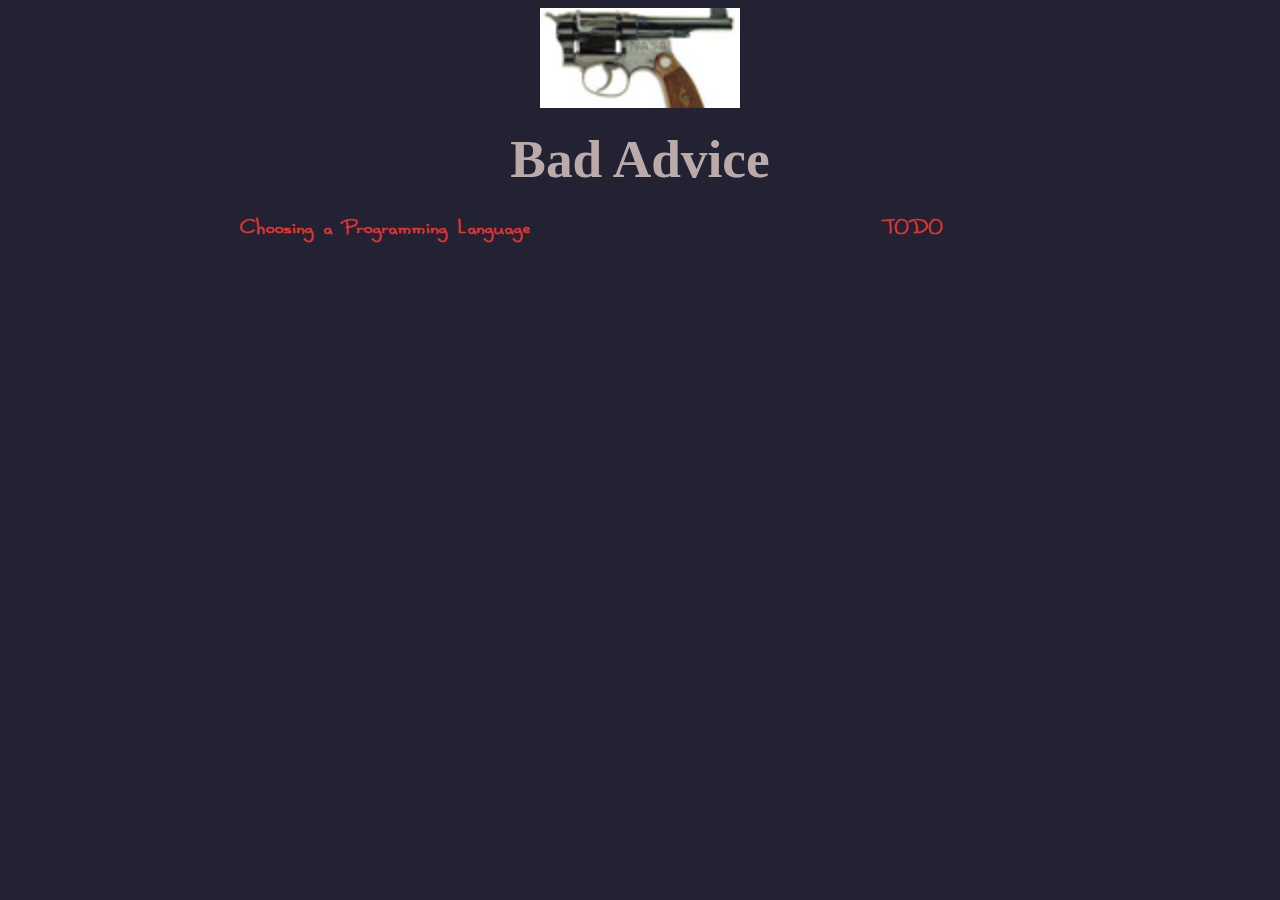
<file: index.html>
<html>
  <head>
    <link rel="icon" href="favicon.ico" type="image/x-icon" />
    <link type="text/css" href="c4k-ba.css" rel="stylesheet">
    <meta charset="utf-8">
    <title>Bad Advice</title>
    <meta name="description" content="Bad advice about programming and entremanureship.">
</head>
<body>
  <div align="center">
    <img src="bad-advice-on.png" width="200px" height="100px">
      <div class="title" align="center">
        <h1>Bad Advice</h1>
      </div>
      <div class="writings">
        <div class="col-left">
          <a href="writings/choose-prog-lang.html"><h3>Choosing a Programming Language</h3></a>
        </div>
        <div class="col-right">
           <a href=""><h3>TODO</h3></a>
        </div>
      </div>
    </div>
  </body>
</html>
</file>
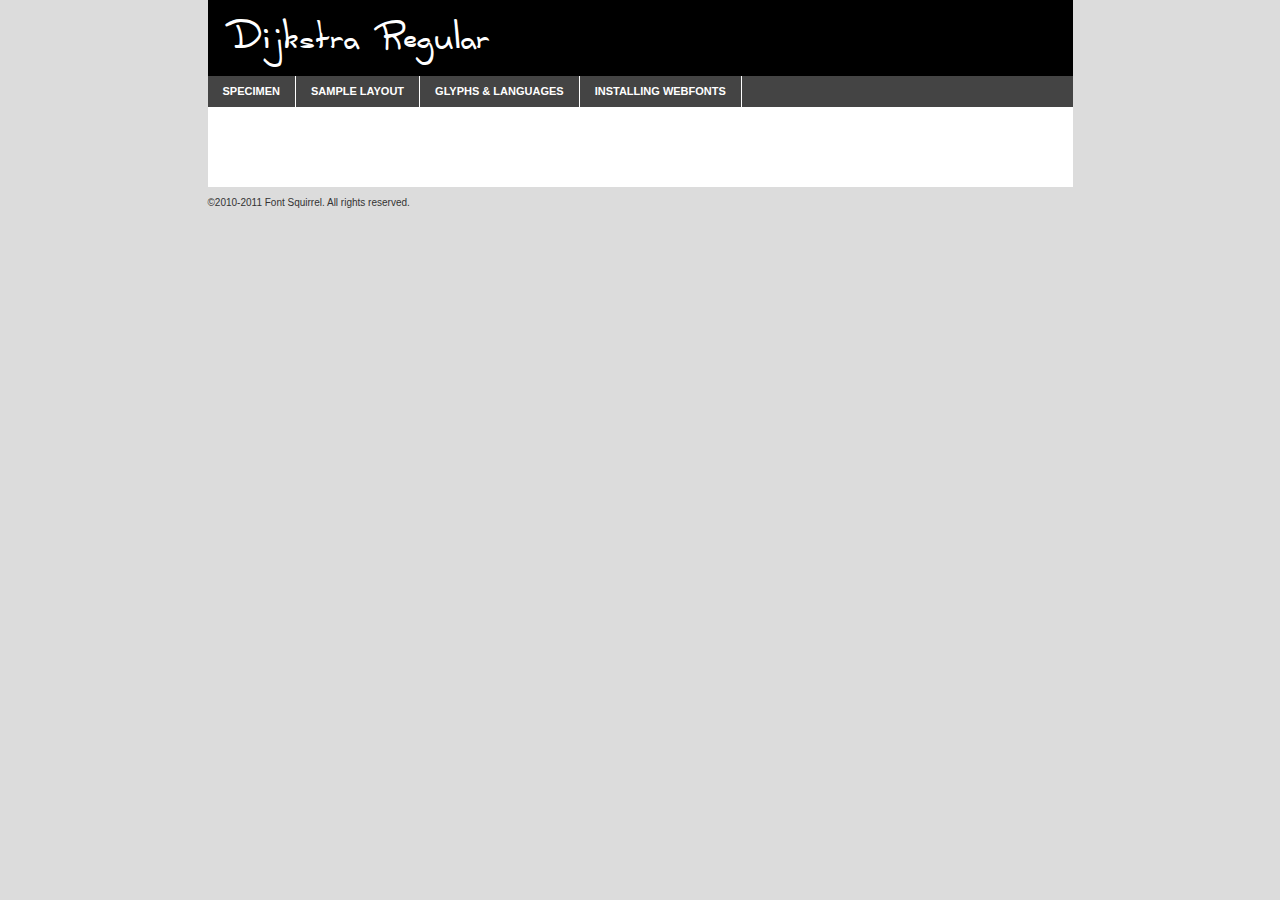
<file: fonts/dijkstra-demo.html>
<!DOCTYPE html PUBLIC "-//W3C//DTD XHTML 1.0 Transitional//EN"
	"http://www.w3.org/TR/xhtml1/DTD/xhtml1-transitional.dtd">

<html xmlns="http://www.w3.org/1999/xhtml" xml:lang="en" lang="en">
<head>
	<meta http-equiv="Content-Type" content="text/html; charset=utf-8" />
	<script src="http://ajax.googleapis.com/ajax/libs/jquery/1.7.2/jquery.min.js" type="text/javascript" charset="utf-8"></script>
	<script src="specimen_files/easytabs.js" type="text/javascript" charset="utf-8"></script>
	<link rel="stylesheet" href="specimen_files/specimen_stylesheet.css" type="text/css" charset="utf-8" />
	<link rel="stylesheet" href="stylesheet.css" type="text/css" charset="utf-8" />

	<style type="text/css">
					body{
				font-family: 'dijkstraregular';
							}
		</style>

	<title>Dijkstra Regular Specimen</title>
	
	
	<script type="text/javascript" charset="utf-8">
		$(document).ready(function() {
			$('#container').easyTabs({defaultContent:1});
		});
	</script>
</head>

<body>
<div id="container">
	<div id="header">
		Dijkstra Regular	</div>
	<ul class="tabs">
		<li><a href="#specimen">Specimen</a></li>
		<li><a href="#layout">Sample Layout</a></li>
				<li><a href="#glyphs">Glyphs &amp; Languages</a></li>
		<li><a href="#installing">Installing Webfonts</a></li>
		
	</ul>
	
	<div id="main_content">

		
			<div id="specimen">
		
				<div class="section">
					<div class="grid12 firstcol">
						<div class="huge">AaBb</div>
					</div>
				</div>
		
				<div class="section">
					<div class="glyph_range">A&#x200B;B&#x200b;C&#x200b;D&#x200b;E&#x200b;F&#x200b;G&#x200b;H&#x200b;I&#x200b;J&#x200b;K&#x200b;L&#x200b;M&#x200b;N&#x200b;O&#x200b;P&#x200b;Q&#x200b;R&#x200b;S&#x200b;T&#x200b;U&#x200b;V&#x200b;W&#x200b;X&#x200b;Y&#x200b;Z&#x200b;a&#x200b;b&#x200b;c&#x200b;d&#x200b;e&#x200b;f&#x200b;g&#x200b;h&#x200b;i&#x200b;j&#x200b;k&#x200b;l&#x200b;m&#x200b;n&#x200b;o&#x200b;p&#x200b;q&#x200b;r&#x200b;s&#x200b;t&#x200b;u&#x200b;v&#x200b;w&#x200b;x&#x200b;y&#x200b;z&#x200b;1&#x200b;2&#x200b;3&#x200b;4&#x200b;5&#x200b;6&#x200b;7&#x200b;8&#x200b;9&#x200b;0&#x200b;&amp;&#x200b;.&#x200b;,&#x200b;?&#x200b;!&#x200b;&#64;&#x200b;(&#x200b;)&#x200b;#&#x200b;$&#x200b;%&#x200b;*&#x200b;+&#x200b;-&#x200b;=&#x200b;:&#x200b;;</div>
				</div>
				<div class="section">
					<div class="grid12 firstcol">
						<table class="sample_table">
							<tr><td>10</td><td class="size10">abcdefghijklmnopqrstuvwxyzABCDEFGHIJKLMNOPQRSTUVWXYZ0123456789abcdefghijklmnopqrstuvwxyzABCDEFGHIJKLMNOPQRSTUVWXYZ0123456789abcdefghijklmnopqrstuvwxyzABCDEFGHIJKLMNOPQRSTUVWXYZ</td></tr>
							<tr><td>11</td><td class="size11">abcdefghijklmnopqrstuvwxyzABCDEFGHIJKLMNOPQRSTUVWXYZ0123456789abcdefghijklmnopqrstuvwxyzABCDEFGHIJKLMNOPQRSTUVWXYZ0123456789abcdefghijklmnopqrstuvwxyzABCDEFGHIJKLMNOPQRSTUVWXYZ</td></tr>
							<tr><td>12</td><td class="size12">abcdefghijklmnopqrstuvwxyzABCDEFGHIJKLMNOPQRSTUVWXYZ0123456789abcdefghijklmnopqrstuvwxyzABCDEFGHIJKLMNOPQRSTUVWXYZ0123456789abcdefghijklmnopqrstuvwxyzABCDEFGHIJKLMNOPQRSTUVWXYZ</td></tr>
							<tr><td>13</td><td class="size13">abcdefghijklmnopqrstuvwxyzABCDEFGHIJKLMNOPQRSTUVWXYZ0123456789abcdefghijklmnopqrstuvwxyzABCDEFGHIJKLMNOPQRSTUVWXYZ0123456789abcdefghijklmnopqrstuvwxyzABCDEFGHIJKLMNOPQRSTUVWXYZ</td></tr>
							<tr><td>14</td><td class="size14">abcdefghijklmnopqrstuvwxyzABCDEFGHIJKLMNOPQRSTUVWXYZ0123456789abcdefghijklmnopqrstuvwxyzABCDEFGHIJKLMNOPQRSTUVWXYZ0123456789abcdefghijklmnopqrstuvwxyzABCDEFGHIJKLMNOPQRSTUVWXYZ</td></tr>
							<tr><td>16</td><td class="size16">abcdefghijklmnopqrstuvwxyzABCDEFGHIJKLMNOPQRSTUVWXYZ0123456789abcdefghijklmnopqrstuvwxyzABCDEFGHIJKLMNOPQRSTUVWXYZ</td></tr>
							<tr><td>18</td><td class="size18">abcdefghijklmnopqrstuvwxyzABCDEFGHIJKLMNOPQRSTUVWXYZ0123456789abcdefghijklmnopqrstuvwxyzABCDEFGHIJKLMNOPQRSTUVWXYZ</td></tr>
							<tr><td>20</td><td class="size20">abcdefghijklmnopqrstuvwxyzABCDEFGHIJKLMNOPQRSTUVWXYZ0123456789abcdefghijklmnopqrstuvwxyzABCDEFGHIJKLMNOPQRSTUVWXYZ</td></tr>
							<tr><td>24</td><td class="size24">abcdefghijklmnopqrstuvwxyzABCDEFGHIJKLMNOPQRSTUVWXYZ0123456789abcdefghijklmnopqrstuvwxyzABCDEFGHIJKLMNOPQRSTUVWXYZ</td></tr>
							<tr><td>30</td><td class="size30">abcdefghijklmnopqrstuvwxyzABCDEFGHIJKLMNOPQRSTUVWXYZ0123456789abcdefghijklmnopqrstuvwxyzABCDEFGHIJKLMNOPQRSTUVWXYZ</td></tr>
							<tr><td>36</td><td class="size36">abcdefghijklmnopqrstuvwxyzABCDEFGHIJKLMNOPQRSTUVWXYZ0123456789abcdefghijklmnopqrstuvwxyzABCDEFGHIJKLMNOPQRSTUVWXYZ</td></tr>
							<tr><td>48</td><td class="size48">abcdefghijklmnopqrstuvwxyzABCDEFGHIJKLMNOPQRSTUVWXYZ0123456789abcdefghijklmnopqrstuvwxyzABCDEFGHIJKLMNOPQRSTUVWXYZ</td></tr>
							<tr><td>60</td><td class="size60">abcdefghijklmnopqrstuvwxyzABCDEFGHIJKLMNOPQRSTUVWXYZ0123456789abcdefghijklmnopqrstuvwxyzABCDEFGHIJKLMNOPQRSTUVWXYZ</td></tr>
							<tr><td>72</td><td class="size72">abcdefghijklmnopqrstuvwxyzABCDEFGHIJKLMNOPQRSTUVWXYZ0123456789abcdefghijklmnopqrstuvwxyzABCDEFGHIJKLMNOPQRSTUVWXYZ</td></tr>
							<tr><td>90</td><td class="size90">abcdefghijklmnopqrstuvwxyzABCDEFGHIJKLMNOPQRSTUVWXYZ0123456789abcdefghijklmnopqrstuvwxyzABCDEFGHIJKLMNOPQRSTUVWXYZ</td></tr>
						</table>
				
					</div>
			
				</div>
		
		
		
								<div class="section" id="bodycomparison">


										<div id="xheight">
				<div class="fontbody">&#xE000;&#xE000;&#xE000;&#xE000;&#xE000;&#xE000;&#xE000;&#xE000;&#xE000;&#xE000;&#xE000;&#xE000;&#xE000;&#xE000;&#xE000;&#xE000;&#xE000;&#xE000;&#xE000;&#xE000;&#xE000;&#xE000;&#xE000;&#xE000;&#xE000;&#xE000;&#xE000;&#xE000;&#xE000;&#xE000;&#xE000;&#xE000;&#xE000;&#xE000;&#xE000;&#xE000;&#xE000;&#xE000;&#xE000;&#xE000;&#xE000;&#xE000;&#xE000;&#xE000;&#xE000;&#xE000;&#xE000;&#xE000;&#xE000;&#xE000;&#xE000;&#xE000;&#xE000;&#xE000;&#xE000;&#xE000;&#xE000;&#xE000;&#xE000;&#xE000;&#xE000;&#xE000;&#xE000;&#xE000;&#xE000;&#xE000;&#xE000;&#xE000;&#xE000;&#xE000;&#xE000;&#xE000;&#xE000;&#xE000;&#xE000;&#xE000;&#xE000;&#xE000;&#xE000;&#xE000;&#xE000;&#xE000;&#xE000;&#xE000;&#xE000;&#xE000;&#xE000;&#xE000;&#xE000;&#xE000;&#xE000;&#xE000;&#xE000;&#xE000;&#xE000;&#xE000;&#xE000;&#xE000;&#xE000;body</div><div class="arialbody">body</div><div class="verdanabody">body</div><div class="georgiabody">body</div></div>
										<div class="fontbody" style="z-index:1">
											body<span>Dijkstra Regular</span>
										</div>
										<div class="arialbody" style="z-index:1">
											body<span>Arial</span>
										</div>
										<div class="verdanabody" style="z-index:1">
											body<span>Verdana</span>
										</div>
										<div class="georgiabody" style="z-index:1">
											body<span>Georgia</span>
										</div>



								</div>
		
		
				<div class="section psample psample_row1" id="">
					
					<div class="grid2 firstcol">
						<p class="size10"><span>10.</span>Aenean lacinia bibendum nulla sed consectetur. Fusce dapibus, tellus ac cursus commodo, tortor mauris condimentum nibh, ut fermentum massa justo sit amet risus. Nullam id dolor id nibh ultricies vehicula ut id elit. Cum sociis natoque penatibus et magnis dis parturient montes, nascetur ridiculus mus. Nulla vitae elit libero, a pharetra augue.</p>
			
					</div>
					<div class="grid3">
						<p class="size11"><span>11.</span>Aenean lacinia bibendum nulla sed consectetur. Fusce dapibus, tellus ac cursus commodo, tortor mauris condimentum nibh, ut fermentum massa justo sit amet risus. Nullam id dolor id nibh ultricies vehicula ut id elit. Cum sociis natoque penatibus et magnis dis parturient montes, nascetur ridiculus mus. Nulla vitae elit libero, a pharetra augue.</p>
			
					</div>
					<div class="grid3">
						<p class="size12"><span>12.</span>Aenean lacinia bibendum nulla sed consectetur. Fusce dapibus, tellus ac cursus commodo, tortor mauris condimentum nibh, ut fermentum massa justo sit amet risus. Nullam id dolor id nibh ultricies vehicula ut id elit. Cum sociis natoque penatibus et magnis dis parturient montes, nascetur ridiculus mus. Nulla vitae elit libero, a pharetra augue.</p>
			
					</div>
					<div class="grid4">
						<p class="size13"><span>13.</span>Aenean lacinia bibendum nulla sed consectetur. Fusce dapibus, tellus ac cursus commodo, tortor mauris condimentum nibh, ut fermentum massa justo sit amet risus. Nullam id dolor id nibh ultricies vehicula ut id elit. Cum sociis natoque penatibus et magnis dis parturient montes, nascetur ridiculus mus. Nulla vitae elit libero, a pharetra augue.</p>
			
					</div>
					<div class="white_blend"></div>
					
				</div>
				<div class="section psample psample_row2" id="">
					<div class="grid3 firstcol">
						<p class="size14"><span>14.</span>Aenean lacinia bibendum nulla sed consectetur. Fusce dapibus, tellus ac cursus commodo, tortor mauris condimentum nibh, ut fermentum massa justo sit amet risus. Nullam id dolor id nibh ultricies vehicula ut id elit. Cum sociis natoque penatibus et magnis dis parturient montes, nascetur ridiculus mus. Nulla vitae elit libero, a pharetra augue.</p>
			
					</div>
					<div class="grid4">
						<p class="size16"><span>16.</span>Aenean lacinia bibendum nulla sed consectetur. Fusce dapibus, tellus ac cursus commodo, tortor mauris condimentum nibh, ut fermentum massa justo sit amet risus. Nullam id dolor id nibh ultricies vehicula ut id elit. Cum sociis natoque penatibus et magnis dis parturient montes, nascetur ridiculus mus. Nulla vitae elit libero, a pharetra augue.</p>
			
					</div>
					<div class="grid5">
						<p class="size18"><span>18.</span>Aenean lacinia bibendum nulla sed consectetur. Fusce dapibus, tellus ac cursus commodo, tortor mauris condimentum nibh, ut fermentum massa justo sit amet risus. Nullam id dolor id nibh ultricies vehicula ut id elit. Cum sociis natoque penatibus et magnis dis parturient montes, nascetur ridiculus mus. Nulla vitae elit libero, a pharetra augue.</p>
			
					</div>

					<div class="white_blend"></div>

				</div>
				
				<div class="section psample psample_row3" id="">
					<div class="grid5 firstcol">
						<p class="size20"><span>20.</span>Aenean lacinia bibendum nulla sed consectetur. Fusce dapibus, tellus ac cursus commodo, tortor mauris condimentum nibh, ut fermentum massa justo sit amet risus. Nullam id dolor id nibh ultricies vehicula ut id elit. Cum sociis natoque penatibus et magnis dis parturient montes, nascetur ridiculus mus. Nulla vitae elit libero, a pharetra augue.</p>
					</div>
					<div class="grid7">
						<p class="size24"><span>24.</span>Aenean lacinia bibendum nulla sed consectetur. Fusce dapibus, tellus ac cursus commodo, tortor mauris condimentum nibh, ut fermentum massa justo sit amet risus. Nullam id dolor id nibh ultricies vehicula ut id elit. Cum sociis natoque penatibus et magnis dis parturient montes, nascetur ridiculus mus. Nulla vitae elit libero, a pharetra augue.</p>
					</div>
					
					<div class="white_blend"></div>
					
				</div>
				
				<div class="section psample psample_row4" id="">
					<div class="grid12 firstcol">
						<p class="size30"><span>30.</span>Aenean lacinia bibendum nulla sed consectetur. Fusce dapibus, tellus ac cursus commodo, tortor mauris condimentum nibh, ut fermentum massa justo sit amet risus. Nullam id dolor id nibh ultricies vehicula ut id elit. Cum sociis natoque penatibus et magnis dis parturient montes, nascetur ridiculus mus. Nulla vitae elit libero, a pharetra augue.</p>
					</div>
					<div class="white_blend"></div>
					
				</div>
				
				
				
				<div class="section psample psample_row1 fullreverse">
					<div class="grid2 firstcol">
						<p class="size10"><span>10.</span>Aenean lacinia bibendum nulla sed consectetur. Fusce dapibus, tellus ac cursus commodo, tortor mauris condimentum nibh, ut fermentum massa justo sit amet risus. Nullam id dolor id nibh ultricies vehicula ut id elit. Cum sociis natoque penatibus et magnis dis parturient montes, nascetur ridiculus mus. Nulla vitae elit libero, a pharetra augue.</p>
			
					</div>
					<div class="grid3">
						<p class="size11"><span>11.</span>Aenean lacinia bibendum nulla sed consectetur. Fusce dapibus, tellus ac cursus commodo, tortor mauris condimentum nibh, ut fermentum massa justo sit amet risus. Nullam id dolor id nibh ultricies vehicula ut id elit. Cum sociis natoque penatibus et magnis dis parturient montes, nascetur ridiculus mus. Nulla vitae elit libero, a pharetra augue.</p>
			
					</div>
					<div class="grid3">
						<p class="size12"><span>12.</span>Aenean lacinia bibendum nulla sed consectetur. Fusce dapibus, tellus ac cursus commodo, tortor mauris condimentum nibh, ut fermentum massa justo sit amet risus. Nullam id dolor id nibh ultricies vehicula ut id elit. Cum sociis natoque penatibus et magnis dis parturient montes, nascetur ridiculus mus. Nulla vitae elit libero, a pharetra augue.</p>
			
					</div>
					<div class="grid4">
						<p class="size13"><span>13.</span>Aenean lacinia bibendum nulla sed consectetur. Fusce dapibus, tellus ac cursus commodo, tortor mauris condimentum nibh, ut fermentum massa justo sit amet risus. Nullam id dolor id nibh ultricies vehicula ut id elit. Cum sociis natoque penatibus et magnis dis parturient montes, nascetur ridiculus mus. Nulla vitae elit libero, a pharetra augue.</p>
			
					</div>
					<div class="black_blend"></div>
					
				</div>
				
				<div class="section psample psample_row2 fullreverse">
					<div class="grid3 firstcol">
						<p class="size14"><span>14.</span>Aenean lacinia bibendum nulla sed consectetur. Fusce dapibus, tellus ac cursus commodo, tortor mauris condimentum nibh, ut fermentum massa justo sit amet risus. Nullam id dolor id nibh ultricies vehicula ut id elit. Cum sociis natoque penatibus et magnis dis parturient montes, nascetur ridiculus mus. Nulla vitae elit libero, a pharetra augue.</p>
			
					</div>
					<div class="grid4">
						<p class="size16"><span>16.</span>Aenean lacinia bibendum nulla sed consectetur. Fusce dapibus, tellus ac cursus commodo, tortor mauris condimentum nibh, ut fermentum massa justo sit amet risus. Nullam id dolor id nibh ultricies vehicula ut id elit. Cum sociis natoque penatibus et magnis dis parturient montes, nascetur ridiculus mus. Nulla vitae elit libero, a pharetra augue.</p>
			
					</div>
					<div class="grid5">
						<p class="size18"><span>18.</span>Aenean lacinia bibendum nulla sed consectetur. Fusce dapibus, tellus ac cursus commodo, tortor mauris condimentum nibh, ut fermentum massa justo sit amet risus. Nullam id dolor id nibh ultricies vehicula ut id elit. Cum sociis natoque penatibus et magnis dis parturient montes, nascetur ridiculus mus. Nulla vitae elit libero, a pharetra augue.</p>
			
					</div>
					<div class="black_blend"></div>

				</div>
				
				<div class="section psample fullreverse psample_row3" id="">
					<div class="grid5 firstcol">
						<p class="size20"><span>20.</span>Aenean lacinia bibendum nulla sed consectetur. Fusce dapibus, tellus ac cursus commodo, tortor mauris condimentum nibh, ut fermentum massa justo sit amet risus. Nullam id dolor id nibh ultricies vehicula ut id elit. Cum sociis natoque penatibus et magnis dis parturient montes, nascetur ridiculus mus. Nulla vitae elit libero, a pharetra augue.</p>
					</div>
					<div class="grid7">
						<p class="size24"><span>24.</span>Aenean lacinia bibendum nulla sed consectetur. Fusce dapibus, tellus ac cursus commodo, tortor mauris condimentum nibh, ut fermentum massa justo sit amet risus. Nullam id dolor id nibh ultricies vehicula ut id elit. Cum sociis natoque penatibus et magnis dis parturient montes, nascetur ridiculus mus. Nulla vitae elit libero, a pharetra augue.</p>
					</div>
					
					<div class="black_blend"></div>
					
				</div>
				
				<div class="section psample fullreverse psample_row4" id="" style="border-bottom: 20px #000 solid;">
					<div class="grid12 firstcol">
						<p class="size30"><span>30.</span>Aenean lacinia bibendum nulla sed consectetur. Fusce dapibus, tellus ac cursus commodo, tortor mauris condimentum nibh, ut fermentum massa justo sit amet risus. Nullam id dolor id nibh ultricies vehicula ut id elit. Cum sociis natoque penatibus et magnis dis parturient montes, nascetur ridiculus mus. Nulla vitae elit libero, a pharetra augue.</p>
					</div>
					<div class="black_blend"></div>
					
				</div>
				
				
				
				
			</div>
			
			<div id="layout">
				
				<div class="section">
					
					<div class="grid12 firstcol">
						<h1>Lorem Ipsum Dolor</h1>
						<h2>Etiam porta sem malesuada magna mollis euismod</h2>
						
						<p class="byline">By <a href="#link">Aenean Lacinia</a></p>
					</div>
				</div>
				<div class="section">
					<div class="grid8 firstcol">
						<p class="large">Donec sed odio dui. Morbi leo risus, porta ac consectetur ac, vestibulum at eros. Fusce dapibus, tellus ac cursus commodo, tortor mauris condimentum nibh, ut fermentum massa justo sit amet risus. </p>

						
						<h3>Pellentesque ornare sem</h3>

						<p>Maecenas sed diam eget risus varius blandit sit amet non magna. Maecenas faucibus mollis interdum. Donec ullamcorper nulla non metus auctor fringilla. Nullam id dolor id nibh ultricies vehicula ut id elit. Nullam id dolor id nibh ultricies vehicula ut id elit. </p>

						<p>Aenean eu leo quam. Pellentesque ornare sem lacinia quam venenatis vestibulum. Lorem ipsum dolor sit amet, consectetur adipiscing elit. Cum sociis natoque penatibus et magnis dis parturient montes, nascetur ridiculus mus. </p>

						<p>Nulla vitae elit libero, a pharetra augue. Praesent commodo cursus magna, vel scelerisque nisl consectetur et. Aenean lacinia bibendum nulla sed consectetur. </p>

						<p>Nullam quis risus eget urna mollis ornare vel eu leo. Nullam quis risus eget urna mollis ornare vel eu leo. Maecenas sed diam eget risus varius blandit sit amet non magna. Donec ullamcorper nulla non metus auctor fringilla. </p>

						<h3>Cras mattis consectetur</h3>

						<p>Aenean eu leo quam. Pellentesque ornare sem lacinia quam venenatis vestibulum. Aenean lacinia bibendum nulla sed consectetur. Integer posuere erat a ante venenatis dapibus posuere velit aliquet. Cras mattis consectetur purus sit amet fermentum. </p>

						<p>Nullam id dolor id nibh ultricies vehicula ut id elit. Nullam quis risus eget urna mollis ornare vel eu leo. Cras mattis consectetur purus sit amet fermentum.</p>
					</div>
					
					<div class="grid4 sidebar">
						
						<div class="box reverse">
							<p class="last">Nullam quis risus eget urna mollis ornare vel eu leo. Donec ullamcorper nulla non metus auctor fringilla. Cras mattis consectetur purus sit amet fermentum. Sed posuere consectetur est at lobortis. Lorem ipsum dolor sit amet, consectetur adipiscing elit. </p>
						</div>
						
						<p class="caption">Maecenas sed diam eget risus varius.</p>

						<p>Vestibulum id ligula porta felis euismod semper. Integer posuere erat a ante venenatis dapibus posuere velit aliquet. Vestibulum id ligula porta felis euismod semper. Sed posuere consectetur est at lobortis. Maecenas sed diam eget risus varius blandit sit amet non magna. Fusce dapibus, tellus ac cursus commodo, tortor mauris condimentum nibh, ut fermentum massa justo sit amet risus. </p>

					

						<p>Duis mollis, est non commodo luctus, nisi erat porttitor ligula, eget lacinia odio sem nec elit. Aenean lacinia bibendum nulla sed consectetur. Vivamus sagittis lacus vel augue laoreet rutrum faucibus dolor auctor. Aenean lacinia bibendum nulla sed consectetur. Nullam quis risus eget urna mollis ornare vel eu leo. </p>

						<p>Praesent commodo cursus magna, vel scelerisque nisl consectetur et. Donec ullamcorper nulla non metus auctor fringilla. Maecenas faucibus mollis interdum. Fusce dapibus, tellus ac cursus commodo, tortor mauris condimentum nibh, ut fermentum massa justo sit amet risus. </p>

					</div>
				</div>
				
			</div>


			



		<div id="glyphs">
			<div class="section">
				<div class="grid12 firstcol">
			
				<h1>Language Support</h1>
				<p>The subset of Dijkstra Regular in this kit supports the following languages:<br />
			
					English				</p>
				<h1>Glyph Chart</h1>
				<p>The subset of Dijkstra Regular in this kit includes all the glyphs listed below. Unicode entities are included above each glyph to help you insert individual characters into your layout.</p>
				<div id="glyph_chart">
			
																														 <div><p>&amp;#13;</p>&#13;</div>
																				 <div><p>&amp;#32;</p>&#32;</div>
																				 <div><p>&amp;#33;</p>&#33;</div>
																				 <div><p>&amp;#34;</p>&#34;</div>
																				 <div><p>&amp;#35;</p>&#35;</div>
																				 <div><p>&amp;#36;</p>&#36;</div>
																				 <div><p>&amp;#37;</p>&#37;</div>
																				 <div><p>&amp;#38;</p>&#38;</div>
																				 <div><p>&amp;#39;</p>&#39;</div>
																				 <div><p>&amp;#40;</p>&#40;</div>
																				 <div><p>&amp;#41;</p>&#41;</div>
																				 <div><p>&amp;#42;</p>&#42;</div>
																				 <div><p>&amp;#43;</p>&#43;</div>
																				 <div><p>&amp;#44;</p>&#44;</div>
																				 <div><p>&amp;#45;</p>&#45;</div>
																				 <div><p>&amp;#46;</p>&#46;</div>
																				 <div><p>&amp;#47;</p>&#47;</div>
																				 <div><p>&amp;#48;</p>&#48;</div>
																				 <div><p>&amp;#49;</p>&#49;</div>
																				 <div><p>&amp;#50;</p>&#50;</div>
																				 <div><p>&amp;#51;</p>&#51;</div>
																				 <div><p>&amp;#52;</p>&#52;</div>
																				 <div><p>&amp;#53;</p>&#53;</div>
																				 <div><p>&amp;#54;</p>&#54;</div>
																				 <div><p>&amp;#55;</p>&#55;</div>
																				 <div><p>&amp;#56;</p>&#56;</div>
																				 <div><p>&amp;#57;</p>&#57;</div>
																				 <div><p>&amp;#58;</p>&#58;</div>
																				 <div><p>&amp;#59;</p>&#59;</div>
																				 <div><p>&amp;#60;</p>&#60;</div>
																				 <div><p>&amp;#61;</p>&#61;</div>
																				 <div><p>&amp;#62;</p>&#62;</div>
																				 <div><p>&amp;#63;</p>&#63;</div>
																				 <div><p>&amp;#64;</p>&#64;</div>
																				 <div><p>&amp;#65;</p>&#65;</div>
																				 <div><p>&amp;#66;</p>&#66;</div>
																				 <div><p>&amp;#67;</p>&#67;</div>
																				 <div><p>&amp;#68;</p>&#68;</div>
																				 <div><p>&amp;#69;</p>&#69;</div>
																				 <div><p>&amp;#70;</p>&#70;</div>
																				 <div><p>&amp;#71;</p>&#71;</div>
																				 <div><p>&amp;#72;</p>&#72;</div>
																				 <div><p>&amp;#73;</p>&#73;</div>
																				 <div><p>&amp;#74;</p>&#74;</div>
																				 <div><p>&amp;#75;</p>&#75;</div>
																				 <div><p>&amp;#76;</p>&#76;</div>
																				 <div><p>&amp;#77;</p>&#77;</div>
																				 <div><p>&amp;#78;</p>&#78;</div>
																				 <div><p>&amp;#79;</p>&#79;</div>
																				 <div><p>&amp;#80;</p>&#80;</div>
																				 <div><p>&amp;#81;</p>&#81;</div>
																				 <div><p>&amp;#82;</p>&#82;</div>
																				 <div><p>&amp;#83;</p>&#83;</div>
																				 <div><p>&amp;#84;</p>&#84;</div>
																				 <div><p>&amp;#85;</p>&#85;</div>
																				 <div><p>&amp;#86;</p>&#86;</div>
																				 <div><p>&amp;#87;</p>&#87;</div>
																				 <div><p>&amp;#88;</p>&#88;</div>
																				 <div><p>&amp;#89;</p>&#89;</div>
																				 <div><p>&amp;#90;</p>&#90;</div>
																				 <div><p>&amp;#91;</p>&#91;</div>
																				 <div><p>&amp;#92;</p>&#92;</div>
																				 <div><p>&amp;#93;</p>&#93;</div>
																				 <div><p>&amp;#94;</p>&#94;</div>
																				 <div><p>&amp;#95;</p>&#95;</div>
																				 <div><p>&amp;#96;</p>&#96;</div>
																				 <div><p>&amp;#97;</p>&#97;</div>
																				 <div><p>&amp;#98;</p>&#98;</div>
																				 <div><p>&amp;#99;</p>&#99;</div>
																				 <div><p>&amp;#100;</p>&#100;</div>
																				 <div><p>&amp;#101;</p>&#101;</div>
																				 <div><p>&amp;#102;</p>&#102;</div>
																				 <div><p>&amp;#103;</p>&#103;</div>
																				 <div><p>&amp;#104;</p>&#104;</div>
																				 <div><p>&amp;#105;</p>&#105;</div>
																				 <div><p>&amp;#106;</p>&#106;</div>
																				 <div><p>&amp;#107;</p>&#107;</div>
																				 <div><p>&amp;#108;</p>&#108;</div>
																				 <div><p>&amp;#109;</p>&#109;</div>
																				 <div><p>&amp;#110;</p>&#110;</div>
																				 <div><p>&amp;#111;</p>&#111;</div>
																				 <div><p>&amp;#112;</p>&#112;</div>
																				 <div><p>&amp;#113;</p>&#113;</div>
																				 <div><p>&amp;#114;</p>&#114;</div>
																				 <div><p>&amp;#115;</p>&#115;</div>
																				 <div><p>&amp;#116;</p>&#116;</div>
																				 <div><p>&amp;#117;</p>&#117;</div>
																				 <div><p>&amp;#118;</p>&#118;</div>
																				 <div><p>&amp;#119;</p>&#119;</div>
																				 <div><p>&amp;#120;</p>&#120;</div>
																				 <div><p>&amp;#121;</p>&#121;</div>
																				 <div><p>&amp;#122;</p>&#122;</div>
																				 <div><p>&amp;#123;</p>&#123;</div>
																				 <div><p>&amp;#124;</p>&#124;</div>
																				 <div><p>&amp;#125;</p>&#125;</div>
																				 <div><p>&amp;#126;</p>&#126;</div>
																				 <div><p>&amp;#160;</p>&#160;</div>
																				 <div><p>&amp;#161;</p>&#161;</div>
																				 <div><p>&amp;#172;</p>&#172;</div>
																				 <div><p>&amp;#173;</p>&#173;</div>
																				 <div><p>&amp;#176;</p>&#176;</div>
																				 <div><p>&amp;#180;</p>&#180;</div>
																				 <div><p>&amp;#193;</p>&#193;</div>
																				 <div><p>&amp;#194;</p>&#194;</div>
																				 <div><p>&amp;#200;</p>&#200;</div>
																				 <div><p>&amp;#202;</p>&#202;</div>
																				 <div><p>&amp;#203;</p>&#203;</div>
																				 <div><p>&amp;#204;</p>&#204;</div>
																				 <div><p>&amp;#205;</p>&#205;</div>
																				 <div><p>&amp;#206;</p>&#206;</div>
																				 <div><p>&amp;#207;</p>&#207;</div>
																				 <div><p>&amp;#210;</p>&#210;</div>
																				 <div><p>&amp;#211;</p>&#211;</div>
																				 <div><p>&amp;#212;</p>&#212;</div>
																				 <div><p>&amp;#218;</p>&#218;</div>
																				 <div><p>&amp;#255;</p>&#255;</div>
																				 <div><p>&amp;#8192;</p>&#8192;</div>
																				 <div><p>&amp;#8193;</p>&#8193;</div>
																				 <div><p>&amp;#8194;</p>&#8194;</div>
																				 <div><p>&amp;#8195;</p>&#8195;</div>
																				 <div><p>&amp;#8196;</p>&#8196;</div>
																				 <div><p>&amp;#8197;</p>&#8197;</div>
																				 <div><p>&amp;#8198;</p>&#8198;</div>
																				 <div><p>&amp;#8199;</p>&#8199;</div>
																				 <div><p>&amp;#8200;</p>&#8200;</div>
																				 <div><p>&amp;#8201;</p>&#8201;</div>
																				 <div><p>&amp;#8202;</p>&#8202;</div>
																				 <div><p>&amp;#8208;</p>&#8208;</div>
																				 <div><p>&amp;#8209;</p>&#8209;</div>
																				 <div><p>&amp;#8210;</p>&#8210;</div>
																				 <div><p>&amp;#8211;</p>&#8211;</div>
																				 <div><p>&amp;#8212;</p>&#8212;</div>
																				 <div><p>&amp;#8220;</p>&#8220;</div>
																				 <div><p>&amp;#8221;</p>&#8221;</div>
																				 <div><p>&amp;#8239;</p>&#8239;</div>
																				 <div><p>&amp;#8287;</p>&#8287;</div>
																				 <div><p>&amp;#8482;</p>&#8482;</div>
																				 <div><p>&amp;#57344;</p>&#57344;</div>
																												</div>	
				</div>
		
		
			</div>
		</div>
		
		
		<div id="specs">
			
		</div>
	
		<div id="installing">
			<div class="section">
				<div class="grid7 firstcol">
					<h1>Installing Webfonts</h1>
					
					<p>Webfonts are supported by all major browser platforms but not all in the same way. There are currently four different font formats that must be included in order to target all browsers. This includes TTF, WOFF, EOT and SVG.</p>
					
					<h2>1. Upload your webfonts</h2>
					<p>You must upload your webfont kit to your website. They should be in or near the same directory as your CSS files.</p>
					
					<h2>2. Include the webfont stylesheet</h2>
					<p>A special CSS @font-face declaration helps the various browsers select the appropriate font it needs without causing you a bunch of headaches. Learn more about this syntax by reading the <a href="http://www.fontspring.com/blog/further-hardening-of-the-bulletproof-syntax">Fontspring blog post</a> about it. The code for it is as follows:</p>


<code>
@font-face{ 
	font-family: 'MyWebFont';
	src: url('WebFont.eot');
	src: url('WebFont.eot?#iefix') format('embedded-opentype'),
	     url('WebFont.woff') format('woff'),
	     url('WebFont.ttf') format('truetype'),
	     url('WebFont.svg#webfont') format('svg');
}
</code>

	<p>We've already gone ahead and generated the code for you. All you have to do is link to the stylesheet in your HTML, like this:</p>
	<code>&lt;link rel=&quot;stylesheet&quot; href=&quot;stylesheet.css&quot; type=&quot;text/css&quot; charset=&quot;utf-8&quot; /&gt;</code>

					<h2>3. Modify your own stylesheet</h2>
					<p>To take advantage of your new fonts, you must tell your stylesheet to use them. Look at the original @font-face declaration above and find the property called "font-family." The name linked there will be what you use to reference the font. Prepend that webfont name to the font stack in the "font-family" property, inside the selector you want to change. For example:</p>
<code>p { font-family: 'WebFont', Arial, sans-serif; }</code>

<h2>4. Test</h2>
<p>Getting webfonts to work cross-browser <em>can</em> be tricky. Use the information in the sidebar to help you if you find that fonts aren't loading in a particular browser.</p>
				</div>
				
				<div class="grid5 sidebar">
					<div class="box">
						<h2>Troubleshooting<br />Font-Face Problems</h2>
						<p>Having trouble getting your webfonts to load in your new website? Here are some tips to sort out what might be the problem.</p>

						<h3>Fonts not showing in any browser</h3>

						<p>This sounds like you need to work on the plumbing. You either did not upload the fonts to the correct directory, or you did not link the fonts properly in the CSS. If you've confirmed that all this is correct and you still have a problem, take a look at your .htaccess file and see if requests are getting intercepted.</p>

						<h3>Fonts not loading in iPhone or iPad</h3>

						<p>The most common problem here is that you are serving the fonts from an IIS server. IIS refuses to serve files that have unknown MIME types. If that is the case, you must set the MIME type for SVG to "image/svg+xml" in the server settings. Follow these instructions from Microsoft if you need help.</p>

						<h3>Fonts not loading in Firefox</h3>

						<p>The primary reason for this failure? You are still using a version Firefox older than 3.5. So upgrade already! If that isn't it, then you are very likely serving fonts from a different domain. Firefox requires that all font assets be served from the same domain. Lastly it is possible that you need to add WOFF to your list of MIME types (if you are serving via IIS.)</p>

						<h3>Fonts not loading in IE</h3>

						<p>Are you looking at Internet Explorer on an actual Windows machine or are you cheating by using a service like Adobe BrowserLab? Many of these screenshot services do not render @font-face for IE. Best to test it on a real machine.</p>

						<h3>Fonts not loading in IE9</h3>

						<p>IE9, like Firefox, requires that fonts be served from the same domain as the website. Make sure that is the case.</p>
					</div>
				</div>
			</div>
			
		</div>
	
	</div>
	<div id="footer">
		<p>&copy;2010-2011 Font Squirrel. All rights reserved.</p>
	</div>
</div>
</body>
</html>
</file>
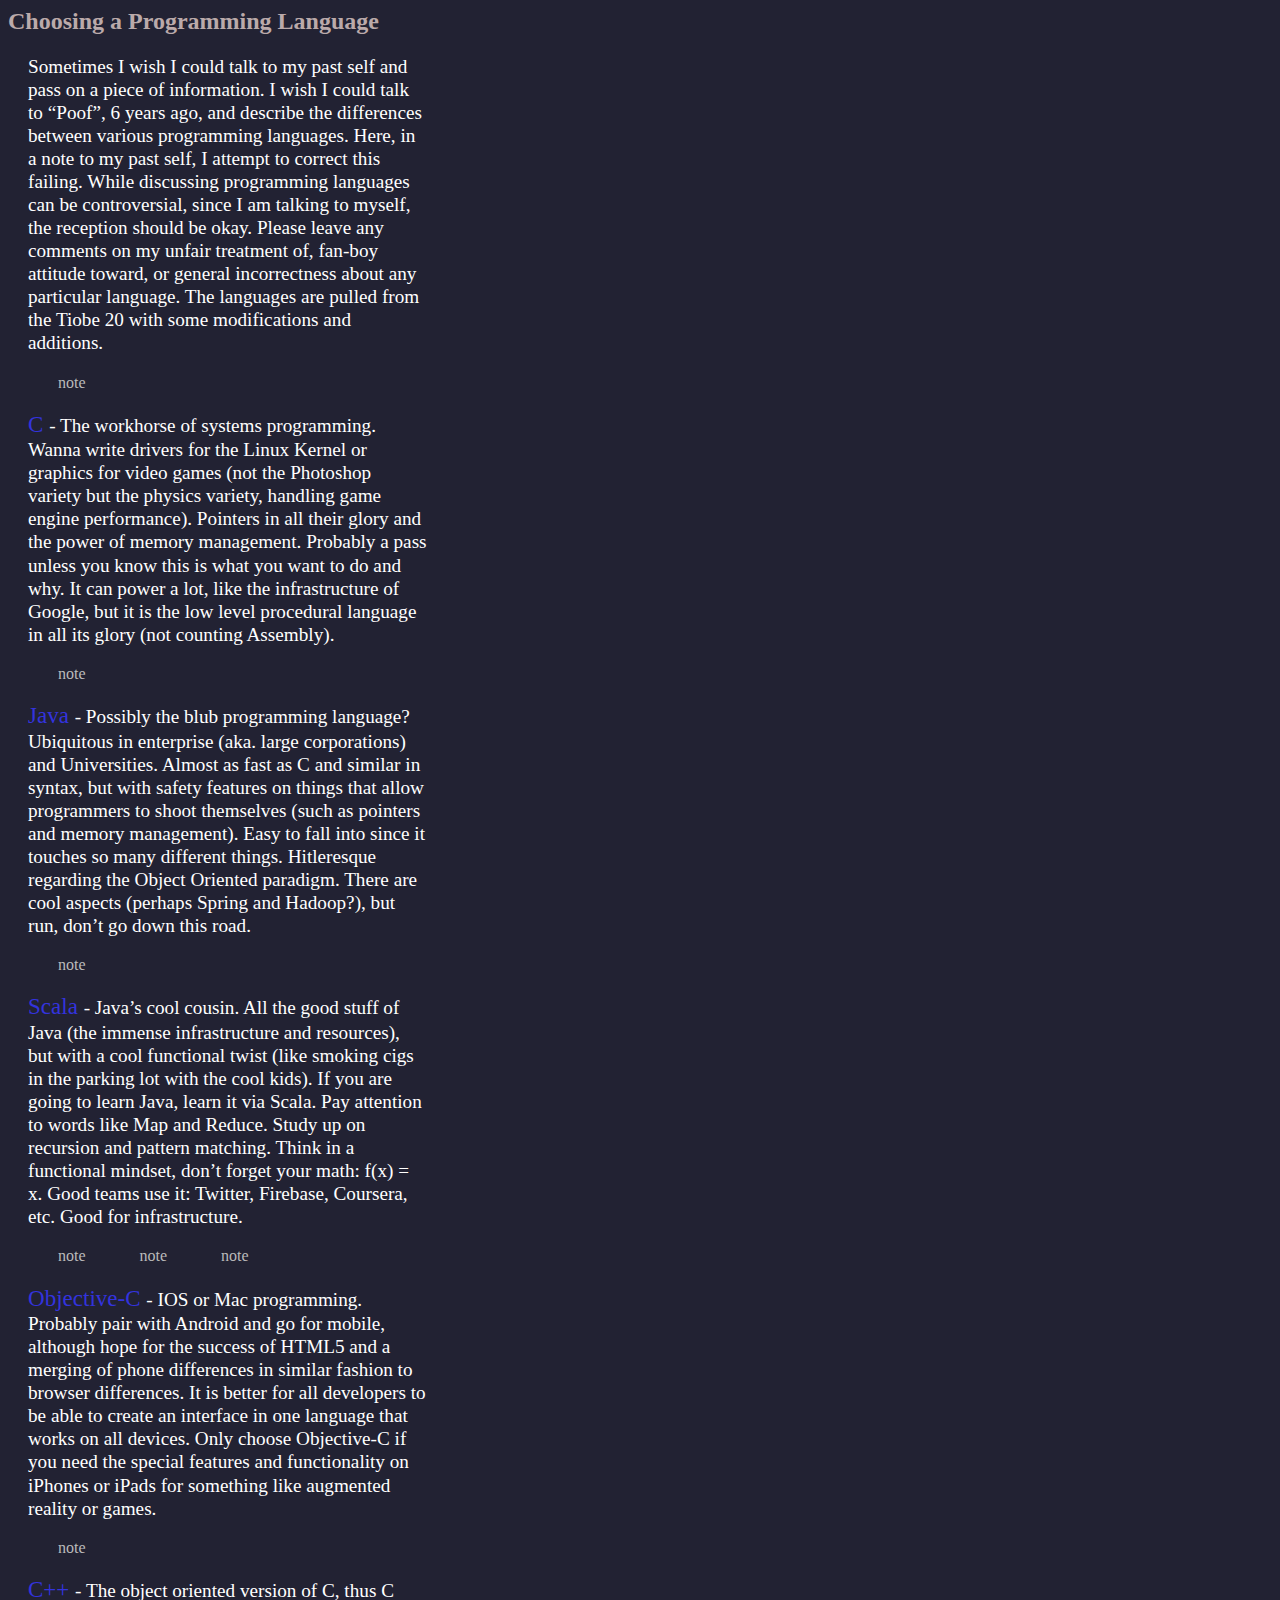
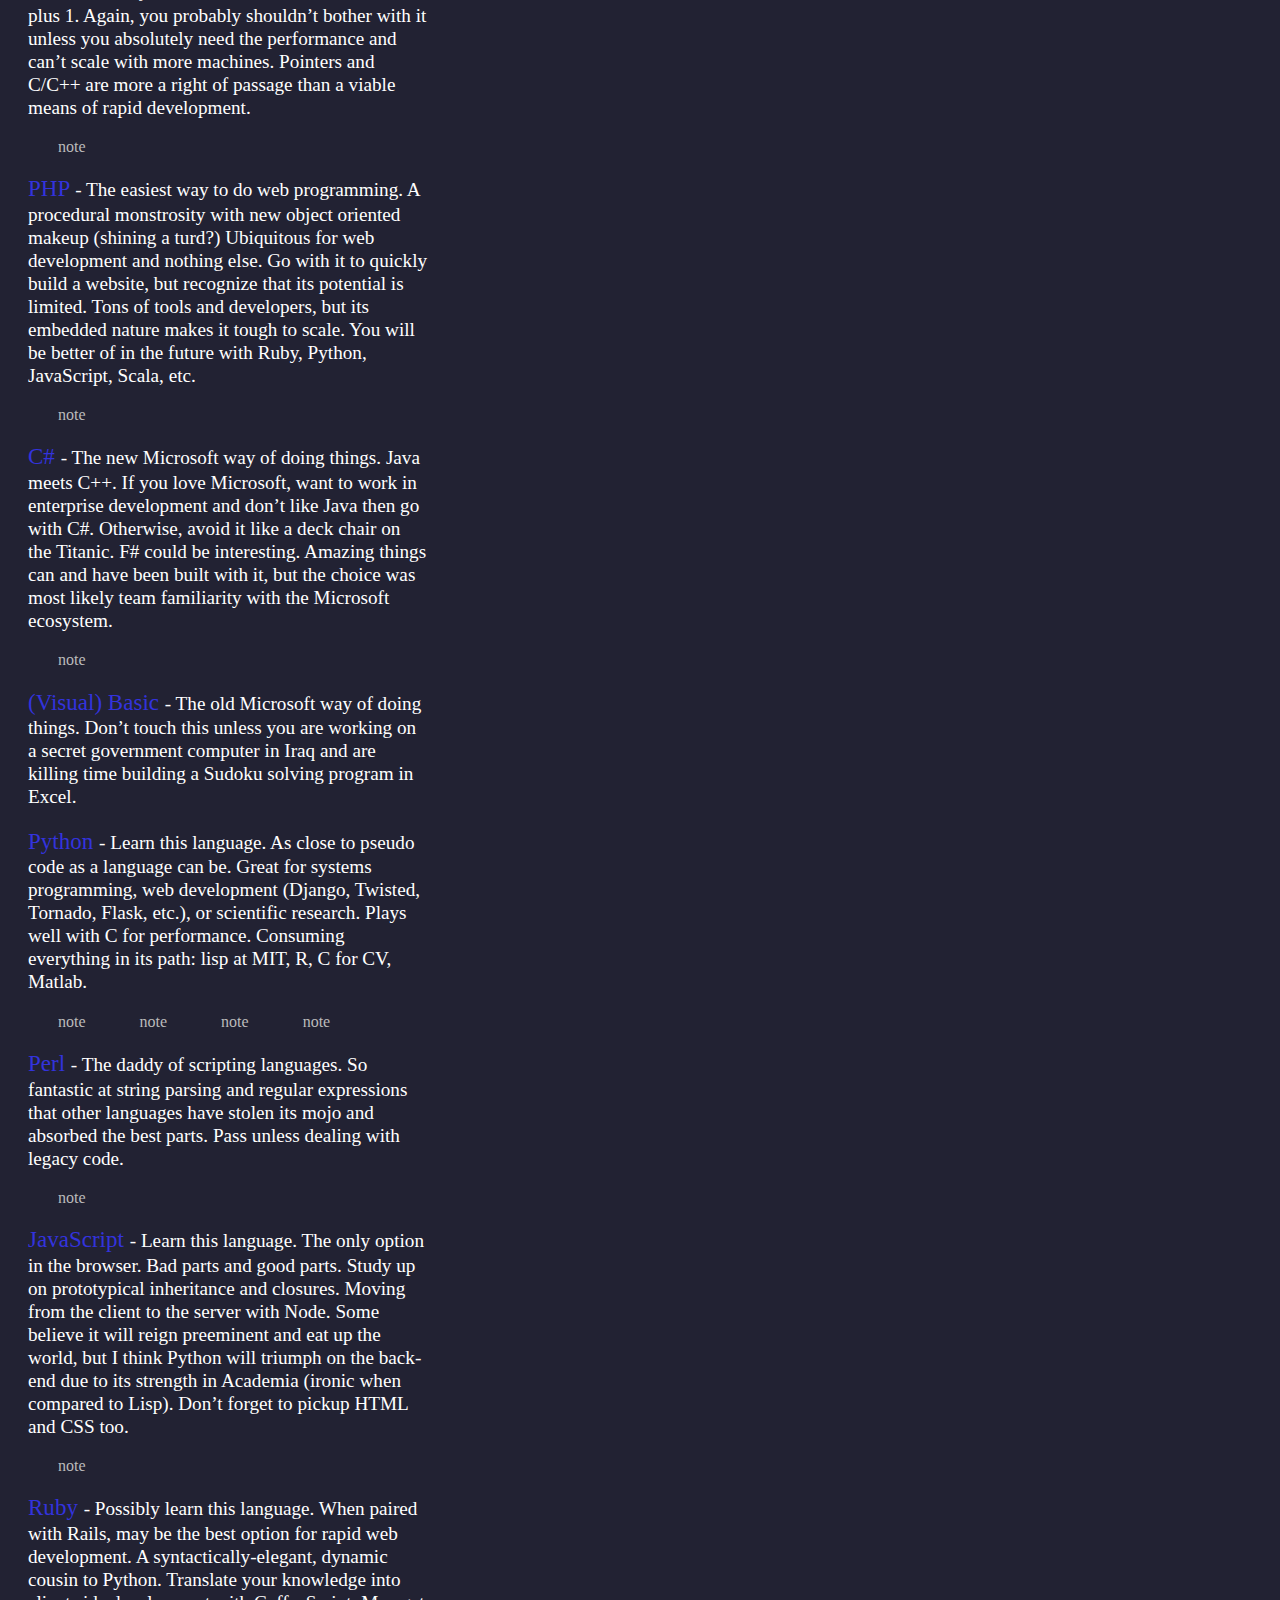
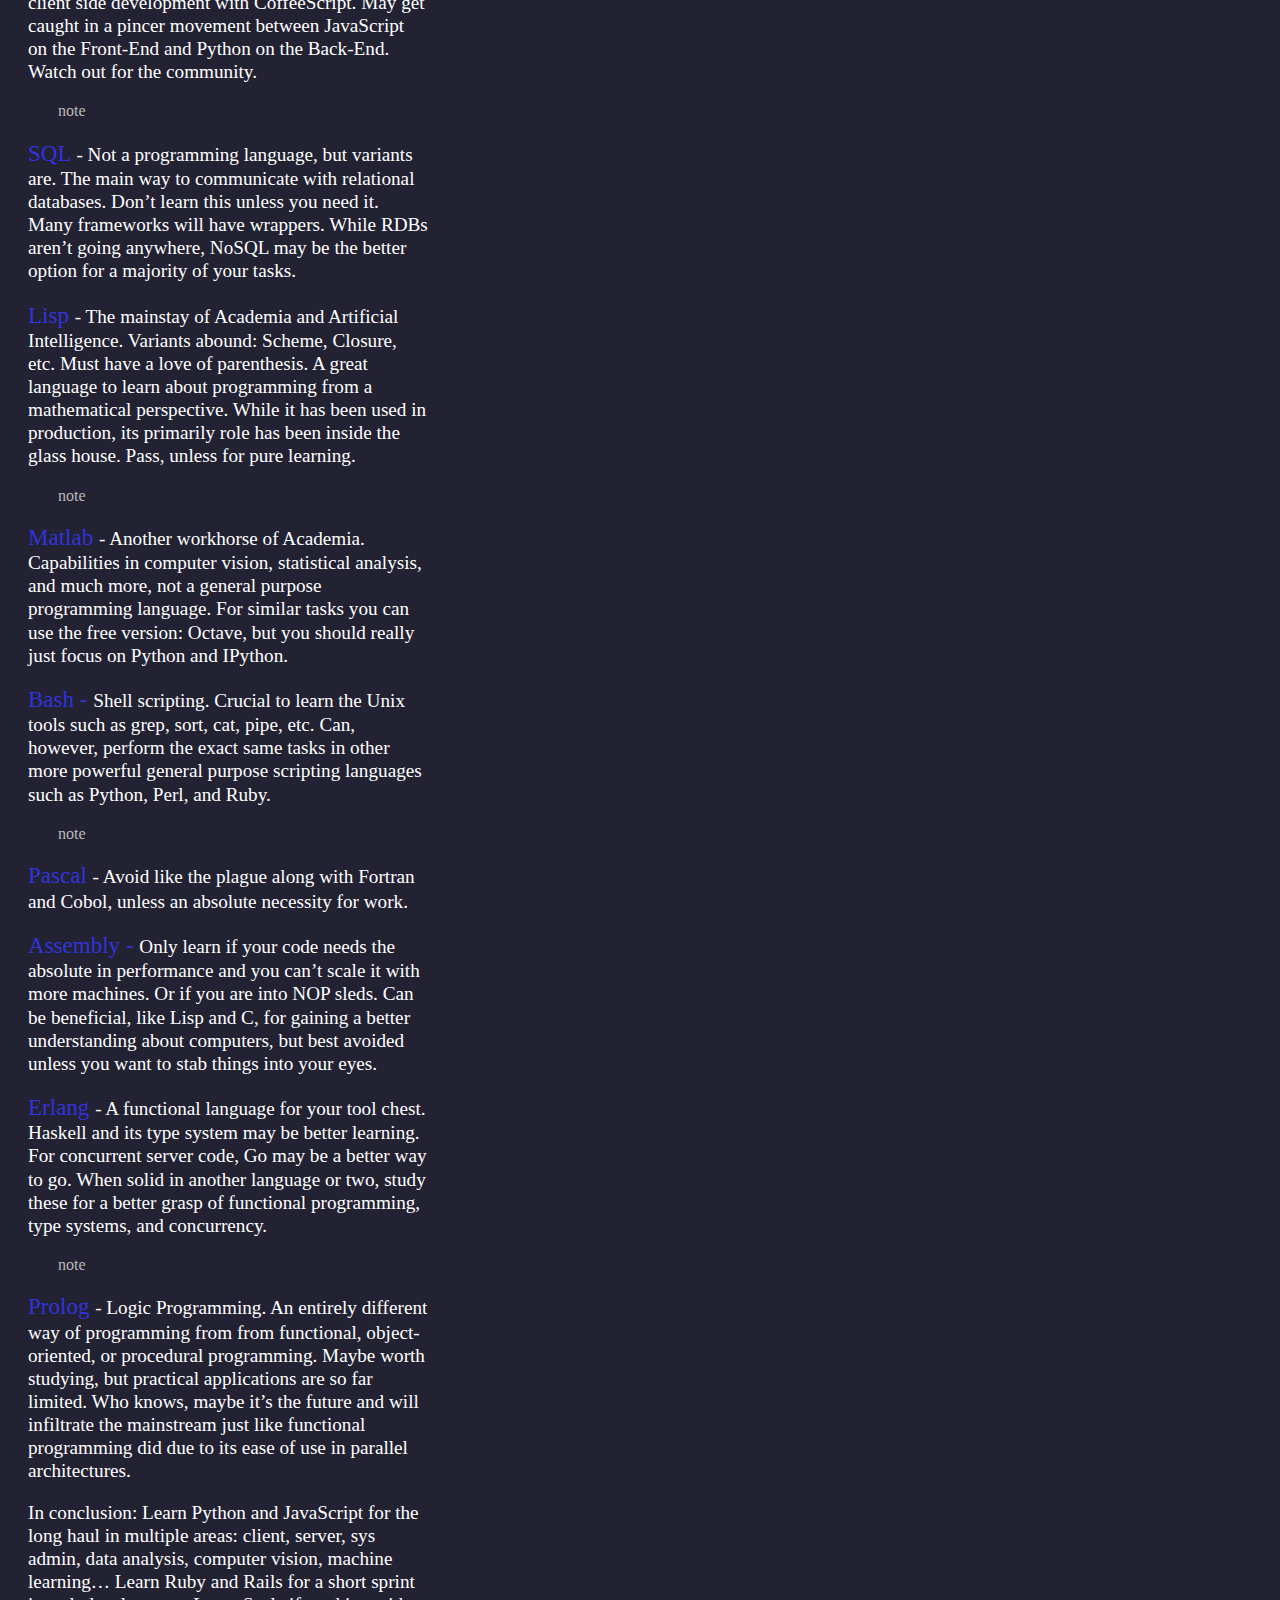
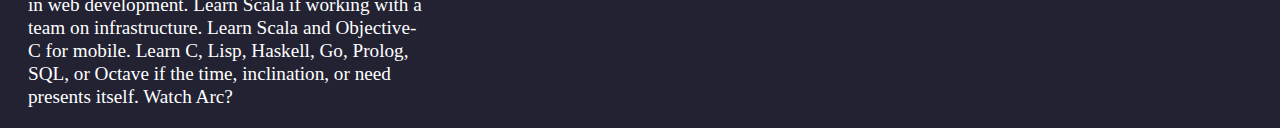
<file: writings/choose-prog-lang.html>
<html>
  <head>
    <link rel="icon" href="favicon.ico" type="image/x-icon" />
    <link type="text/css" href="../c4k-ba.css" rel="stylesheet">
    <meta charset="utf-8">
    <title>Bad Advice</title>
    <meta name="description" content="Choosing a programming language">

</head>
  <body>
    <div class="writing" align="left">

<h2>Choosing a Programming Language</h2>

<p>Sometimes I wish I could talk to my past self and pass on a piece of information. 
I wish I could talk to “Poof”, 6 years ago, and describe the differences between various programming languages.   Here, in a note to my past self, I attempt to correct this failing.  While discussing programming languages can be controversial, since I am talking to myself, the reception should be okay.  Please leave any comments on my unfair treatment of, fan-boy attitude toward, or general incorrectness about any particular language.  The languages are pulled from the Tiobe 20 with some modifications and additions.</p>
<a href="http://www.tiobe.com/index.php/content/paperinfo/tpci/index.html">note</a>
  
<p><span class="prog-lang">C </span> - The workhorse of systems programming.  Wanna write drivers for the Linux Kernel or graphics for video games (not the Photoshop variety but the physics variety, handling game engine performance).  Pointers in all their glory and the power of memory management.  Probably a pass unless you know this is what you want to do and why.  It can power a lot, like the infrastructure of Google, but it is the low level procedural language in all its glory (not counting Assembly).</p>
<a href="http://stackoverflow.com/questions/4773379/official-programming-languages-at-google">note</a>

<p><span class="prog-lang">Java </span> - Possibly the blub programming language?  Ubiquitous in enterprise (aka. large corporations) and Universities.  Almost as fast as C and similar in syntax, but with safety features on things that allow programmers to shoot themselves (such as pointers and memory management).  Easy to fall into since it touches so many different things.  Hitleresque regarding the Object Oriented paradigm.  There are cool aspects (perhaps Spring and Hadoop?), but run, don’t go down this road.</p>
<a href="http://www.paulgraham.com/avg.html">note</a>

<p><span class="prog-lang">Scala </span> - Java’s cool cousin.  All the good stuff of Java (the immense infrastructure and resources), but with a cool functional twist (like smoking cigs in the parking lot with the cool kids).  If you are going to learn Java, learn it via Scala.  Pay attention to words like Map and Reduce.  Study up on recursion and pattern matching.  Think in a functional mindset, don’t forget your math: f(x) = x.  Good teams use it: Twitter, Firebase, Coursera, etc.  Good for infrastructure.</p>
<a href="http://blog.redfin.com/devblog/2010/05/how_and_why_twitter_uses_scala.html#.UfABLutQ2wY">note</a>
<a href="http://www.quora.com/Firebase">note</a>
<a href="https://www.coursera.org/about/jobs/oIeNWfwp">note</a>

<p><span class="prog-lang">Objective-C </span> - IOS or Mac programming.  Probably pair with Android and go for mobile, although hope for the success of HTML5 and a merging of phone differences in similar fashion to browser differences.  It is better for all developers to be able to create an interface in one language that works on all devices.  Only choose Objective-C if you need the special features and functionality on iPhones or iPads for something like augmented reality or games.</p>
<a href="http://www.businessinsider.com/html5-vs-apps-heres-why-the-debate-matters-and-who-will-win-2012-12">note</a>

<p><span class="prog-lang">C++ </span> - The object oriented version of C, thus C plus 1.   Again, you probably shouldn’t bother with it unless you absolutely need the performance and can’t scale with more machines.  Pointers and C/C++ are more a right of passage than a viable means of rapid development.</p>
<a href="http://simpleprogrammer.com/2012/12/01/why-c-is-not-back/">note</a>

<p><span class="prog-lang">PHP </span> - The easiest way to do web programming.  A procedural monstrosity with new object oriented makeup (shining a turd?)  Ubiquitous for web development and nothing else.  Go with it to quickly build a website, but recognize that its potential is limited.  Tons of tools and developers, but its embedded nature makes it tough to scale.  You will be better of in the future with Ruby, Python, JavaScript, Scala, etc.</p> 
<a href="http://www.codinghorror.com/blog/2012/06/the-php-singularity.html">note</a>

<p><span class="prog-lang">C# </span> - The new Microsoft way of doing things.  Java meets C++.  If you love Microsoft, want to work in enterprise development and don’t like Java then go with C#.  Otherwise, avoid it like a deck chair on the Titanic.  F# could be interesting.  Amazing things can and have been built with it, but the choice was most likely team familiarity with the Microsoft ecosystem.</p>
<a href="http://meta.stackoverflow.com/questions/10369/which-tools-and-technologies-are-used-to-build-the-stack-exchange-network">note</a>


<p><span class="prog-lang">(Visual) Basic </span> - The old Microsoft way of doing things.  Don’t touch this unless you are working on a secret government computer in Iraq and are killing time building a Sudoku solving program in Excel.
  </p>

<p><span class="prog-lang">Python </span> - Learn this language.  As close to pseudo code as a language can be.  Great for systems programming, web development (Django, Twisted, Tornado, Flask, etc.), or scientific research.  Plays well with C for performance.  Consuming everything in its path: lisp at MIT, R, C for CV, Matlab.</p>
<a href="http://cemerick.com/2009/03/24/why-mit-now-uses-python-instead-of-scheme-for-its-undergraduate-cs-program/">note</a>
<a href="http://www.johndcook.com/blog/2012/10/24/python-for-data-analysis/">note</a>
<a href="http://opencv.willowgarage.com/documentation/python/">note</a>
<a href="http://www.stat.washington.edu/~hoytak/blog/whypython.html">note</a>


<p><span class="prog-lang">Perl </span> - The daddy of scripting languages.  So fantastic at string parsing and regular expressions that other languages have stolen its mojo and absorbed the best parts.  Pass unless dealing with legacy code.</p>
<a href="http://programmers.stackexchange.com/a/115853">note</a>

<p><span class="prog-lang">JavaScript </span> - Learn this language.  The only option in the browser.  Bad parts and good parts.  Study up on prototypical inheritance and closures.  Moving from the client to the server with Node.  Some believe it will reign preeminent and eat up the world, but I think Python will triumph on the back-end due to its strength in Academia (ironic when compared to Lisp).  Don’t forget to pickup HTML and CSS too.</p>
<a href="http://slashdot.org/topic/bi/javascript-is-eating-the-world/">note</a>

<p><span class="prog-lang">Ruby </span> - Possibly learn this language.  When paired with Rails, may be the best option for rapid web development.  A syntactically-elegant, dynamic cousin to Python.   Translate your knowledge into client side development with CoffeeScript.  May get caught in a pincer movement between JavaScript on the Front-End and Python on the Back-End.  Watch out for the community.</p>
<a href="http://web.archive.org/web/20080103072111/http://www.zedshaw.com/rants/rails_is_a_ghetto.html">note</a>

<p><span class="prog-lang">SQL </span> - Not a programming language, but variants are.  The main way to communicate with relational databases.  Don’t learn this unless you need it.   Many frameworks will have wrappers.  While RDBs aren’t going anywhere, NoSQL may be the better option for a majority of your tasks.</p>

<p><span class="prog-lang">Lisp </span> - The mainstay of Academia and Artificial Intelligence.  Variants abound: Scheme, Closure, etc.  Must have a love of parenthesis.  A great language to learn about programming from a mathematical perspective.  While it has been used in production, its primarily role has been inside the glass house.  Pass, unless for pure learning.</p>
<a href="http://ocw.mit.edu/courses/electrical-engineering-and-computer-science/6-001-structure-and-interpretation-of-computer-programs-spring-2005/">note</a>

<p><span class="prog-lang">Matlab </span> - Another workhorse of Academia.  Capabilities in computer vision, statistical analysis, and much more, not a general purpose programming language.  For similar tasks you can use the free version: Octave, but you should really just focus on Python and IPython.

<p><span class="prog-lang">Bash -  </span>Shell scripting.  Crucial to learn the Unix tools such as grep, sort, cat, pipe, etc.  Can, however, perform the exact same tasks in other more powerful general purpose scripting languages such as Python, Perl, and Ruby.</p>
<a href="http://magazine.redhat.com/2008/02/07/python-for-bash-scripters-a-well-kept-secret/">note</a>

<p><span class="prog-lang">Pascal </span> - Avoid like the plague along with Fortran and Cobol, unless an absolute necessity for work.</p>

<p><span class="prog-lang">Assembly -  </span>Only learn if your code needs the absolute in performance and you can’t scale it with more machines.  Or if you are into NOP sleds.  Can be beneficial, like Lisp and C, for gaining a better understanding about computers, but best avoided unless you want to stab things into your eyes.</p>

<p><span class="prog-lang">Erlang </span> - A functional language for your tool chest.  Haskell and its type system may be better learning.  For concurrent server code, Go may be a better way to go.  When solid in another language or two, study these for a better grasp of functional programming, type systems, and concurrency.</p>
<a href="http://stackoverflow.com/questions/2904591/want-to-add-a-functional-language-to-my-toolchest-haskell-or-erlang">note</a>

<p><span class="prog-lang">Prolog </span> - Logic Programming.  An entirely different way of programming from from functional, object-oriented, or procedural programming.  Maybe worth studying, but practical applications are so far limited.  Who knows, maybe it’s the future and will infiltrate the mainstream just like functional programming did due to its ease of use in parallel architectures.</p>

<p>In conclusion: Learn Python and JavaScript for the long haul in multiple areas: client, server, sys admin, data analysis, computer vision, machine learning… Learn Ruby and Rails for a short sprint in web development.  Learn Scala if working with a team on infrastructure.  Learn Scala and Objective-C for mobile. Learn C, Lisp, Haskell, Go, Prolog, SQL, or Octave if the time, inclination, or need presents itself.  Watch Arc?</p>


</div>
</body>
</html>
</file>
<file: c4k-ba.css>
@font-face {
    font-family: 'dijkstraregular';
    src: url('fonts/dijkstra-webfont.eot');
    src: url('fonts/dijkstra-webfont.eot?#iefix') format('embedded-opentype'),
         url('fonts/dijkstra-webfont.woff') format('woff'),
         url('fonts/dijkstra-webfont.ttf') format('truetype'),
         url('fonts/dijkstra-webfont.svg#dijkstraregular') format('svg');
    font-weight: normal;
    font-style: normal;
}

body {
  background: #222233;
}

.title {
  margin-top: 20px;
}

.writings {
  min-height: 200px;
}

.writing a{
  margin: -20px 0 0 50px;
}

h1 {
  font-size: 40pt;
  margin: 0px;
  color: #bbaaaa;

}

.writings h3 {
  color: #DD3333;
  font-family: 'dijkstraregular';
}

h2 {
  color: #bbaaaa;
}

.col-left, .col-right {
  display: inline-block;
  padding: 10px;
  width: 40%;
}

h3 {
  //color: #BBBBBB;
  padding-left: 20px;
}

p, pre {
  width: 400px;
  color: #fff;
  padding-left: 20px;
  line-height: 1.2;
  font-size: 1.2em;
}

a {
  text-decoration: none;
  color: #BBBBBB;
}

a:hover {
  color: #555;
}

a > h3:hover {
  color: #ddd;
}

.prog-lang {
  color: #3333DD;
  font-size: 1.2em;
}
</file>
<file: fonts/stylesheet.css>
/* Generated by Font Squirrel (http://www.fontsquirrel.com) on April 1, 2013 */



@font-face {
    font-family: 'dijkstraregular';
    src: url('dijkstra-webfont.eot');
    src: url('dijkstra-webfont.eot?#iefix') format('embedded-opentype'),
         url('dijkstra-webfont.woff') format('woff'),
         url('dijkstra-webfont.ttf') format('truetype'),
         url('dijkstra-webfont.svg#dijkstraregular') format('svg');
    font-weight: normal;
    font-style: normal;

}
</file>
<file: fonts/specimen_files/specimen_stylesheet.css>
@import url('grid_12-825-55-15.css');

/*  
	CSS Reset by Eric Meyer - Released under Public Domain
    http://meyerweb.com/eric/tools/css/reset/
*/
html, body, div, span, applet, object, iframe,
h1, h2, h3, h4, h5, h6, p, blockquote, pre,
a, abbr, acronym, address, big, cite, code,
del, dfn, em, font, img, ins, kbd, q, s, samp,
small, strike, strong, sub, sup, tt, var,
b, u, i, center, dl, dt, dd, ol, ul, li,
fieldset, form, label, legend, table, 
caption, tbody, tfoot, thead, tr, th, td 
                  {margin: 0;padding: 0;border: 0;outline: 0;
                  font-size: 100%;vertical-align: baseline;
                  background: transparent;}
body              {line-height: 1;}
ol, ul            {list-style: none;}
blockquote, q     {quotes: none;}
blockquote:before, blockquote:after,
q:before, q:after {content: '';	content: none;}
:focus            {outline: 0;}
ins               {text-decoration: none;}
del               {text-decoration: line-through;}
table             {border-collapse: collapse;border-spacing: 0;}




body {
	color: #000;
	background-color: #dcdcdc;
}

a {
	text-decoration: none;
	color: #1883ba;
}

h1{
	font-size: 32px;
	font-weight: normal;
	font-style: normal;
	margin-bottom: 18px;
}

h2{
	font-size: 18px;
}

#container {
	width: 865px;
	margin: 0px auto;
}


#header {
	padding: 20px;
	font-size: 36px;
	background-color: #000;
	color: #fff;
}

#header span {
	color: #666;
}
#main_content {
	background-color: #fff;
	padding: 60px 20px 20px;
}


#footer p {
	margin: 0;
	padding-top: 10px;
	padding-bottom: 50px;
	color: #333;
	font: 10px Arial, sans-serif;
}

.tabs {
	width: 100%;
	height: 31px;
	background-color: #444;
}
.tabs li {
	float:  left;
	margin: 0;
	overflow: hidden;
	background-color: #444;
}
.tabs li a {
	display: block;
	color: #fff;
	text-decoration: none;
	font: bold 11px/11px 'Arial';
	text-transform: uppercase;
	padding: 10px 15px;
	border-right: 1px solid #fff;
}

.tabs li a:hover {
		background-color: #00b3ff;

}

.tabs li.active a {
	color:  #000;
	background-color: #fff;
}



div.huge {
	
	font-size: 300px;
	line-height: 1em;
	padding: 0;
	letter-spacing: -.02em;
	overflow: hidden;
}
div.glyph_range {
	font-size: 72px;
	line-height: 1.1em;
}

.size10{ font-size: 10px; }
.size11{ font-size: 11px; }
.size12{ font-size: 12px; }
.size13{ font-size: 13px; }
.size14{ font-size: 14px; }
.size16{ font-size: 16px; }
.size18{ font-size: 18px; }
.size20{ font-size: 20px; }
.size24{ font-size: 24px; }
.size30{ font-size: 30px; }
.size36{ font-size: 36px; }
.size48{ font-size: 48px; }
.size60{ font-size: 60px; }
.size72{ font-size: 72px; }
.size90{ font-size: 90px; }


.psample_row1 {	height: 120px;}
.psample_row1 {	height: 120px;}
.psample_row2 {	height: 160px;}
.psample_row3 {	height: 160px;}
.psample_row4 {	height: 160px;}

.psample {
	overflow: hidden;
	position: relative;
}
.psample p {
	line-height: 1.3em;
	display: block;
	overflow: hidden;
	margin: 0;
}

.psample span {
	margin-right: .5em;
}

.white_blend {
	width: 100%;
	height: 61px;
	background-image: url([data-uri]);
	position: absolute;
	bottom: 0;
}
.black_blend {
	width: 100%;
	height: 61px;
	background-image: url([data-uri]);
	position: absolute;
	bottom: 0;
}
.fullreverse {
	background:  #000 !important;
	color:  #fff !important;
	margin-left: -20px;
	padding-left: 20px;
	margin-right: -20px;
	padding-right: 20px;
	padding: 20px;
	margin-bottom:0;
}


.sample_table td {
	padding-top: 3px;
	padding-bottom:5px;
	padding-left: 5px;
	vertical-align: middle;
	line-height: 1.2em;
}

.sample_table td:first-child {
	background-color: #eee;
	text-align: right;
	padding-right: 5px;
	padding-left: 0;
	padding: 5px;
	font: 11px/12px "Courier New", Courier, mono;
}

code {
	white-space: pre;
	background-color: #eee;
	display: block;
	padding: 10px;
	margin-bottom: 18px;
	overflow: auto;
}


.bottom,.last 	{margin-bottom:0 !important; padding-bottom:0 !important;}

.box  { 
  padding: 18px; 
  margin-bottom: 18px; 
  background: #eee; 
}

.reverse,.reversed { background:  #000 !important;color:  #fff !important; border: none !important;}

#bodycomparison {
	position: relative;
	overflow: hidden;
	font-size: 72px;
	height: 90px;
	white-space: nowrap;
}

#bodycomparison div{
	font-size: 72px;
	line-height: 90px;
	display: inline;
	margin: 0 15px 0 0;
	padding: 0;
}

#bodycomparison div span{
	font: 10px Arial;
	position: absolute;
	left: 0;
}
#xheight {
	float: none;
	position: absolute;
	color: #d9f3ff;
	font-size: 72px;
	line-height: 90px;
}

.fontbody {
 position: relative;
}
.arialbody{
	font-family: Arial;
	position: relative;
}
.verdanabody{
	font-family: Verdana;
	position: relative;
}
.georgiabody{
	font-family: Georgia;
	position: relative;
}

/* @group Layout page
 */

#layout h1 {
	font-size: 36px;
	line-height: 42px;
	font-weight: normal;
	font-style: normal;
}

#layout h2 {
	font-size: 24px;
	line-height: 23px;
	font-weight: normal;
	font-style: normal;
}

#layout h3 {
	font-size: 22px;
	line-height: 1.4em;
	margin-top: 1em;
	font-weight: normal;
	font-style: normal;
}


#layout p.byline {
	font-size: 12px;
	margin-top: 18px;
	line-height: 12px;
	margin-bottom: 0;
}
#layout p {
	font-size: 14px;
	line-height: 21px;
	margin-bottom: .5em;
}

#layout p.large{
	font-size: 18px;
	line-height: 26px;
}

#layout .sidebar p{
	font-size: 12px;
	line-height: 1.4em;
}

#layout p.caption {
	font-size: 10px;
	margin-top: -16px;
	margin-bottom: 18px;
}

/* @end */

/* @group Glyphs */

#glyph_chart div{
	background-color: #d9f3ff;
	color: black;
	float: left;
	font-size: 36px;
	height: 1.2em;
	line-height: 1.2em;
	margin-bottom: 1px;
	margin-right: 1px;
	text-align: center;
	width: 1.2em;
	position: relative;
	padding: .6em .2em .2em;
}

#glyph_chart div p {
	position: absolute;
	left: 0;
	top: 0;
	display: block;
	text-align: center;
	font: bold 9px Arial, sans-serif;
	background-color: #3a768f;
	width: 100%;
	color: #fff;
	padding: 2px 0;
}


#glyphs h1 {
	font-family: Arial, sans-serif;
}
/* @end */

/* @group Installing */

#installing {
	font: 13px Arial, sans-serif;
}

#installing p,
#glyphs p{
	line-height: 1.2em;
	margin-bottom: 18px;
	font: 13px Arial, sans-serif;
}



#installing h3{
	font-size: 15px;
	margin-top: 18px;
}

/* @end */

#rendering h1 {
	font-family: Arial, sans-serif;
}
.render_table td {
	font: 11px "Courier New", Courier, mono;
	vertical-align: middle;
}
</file>
